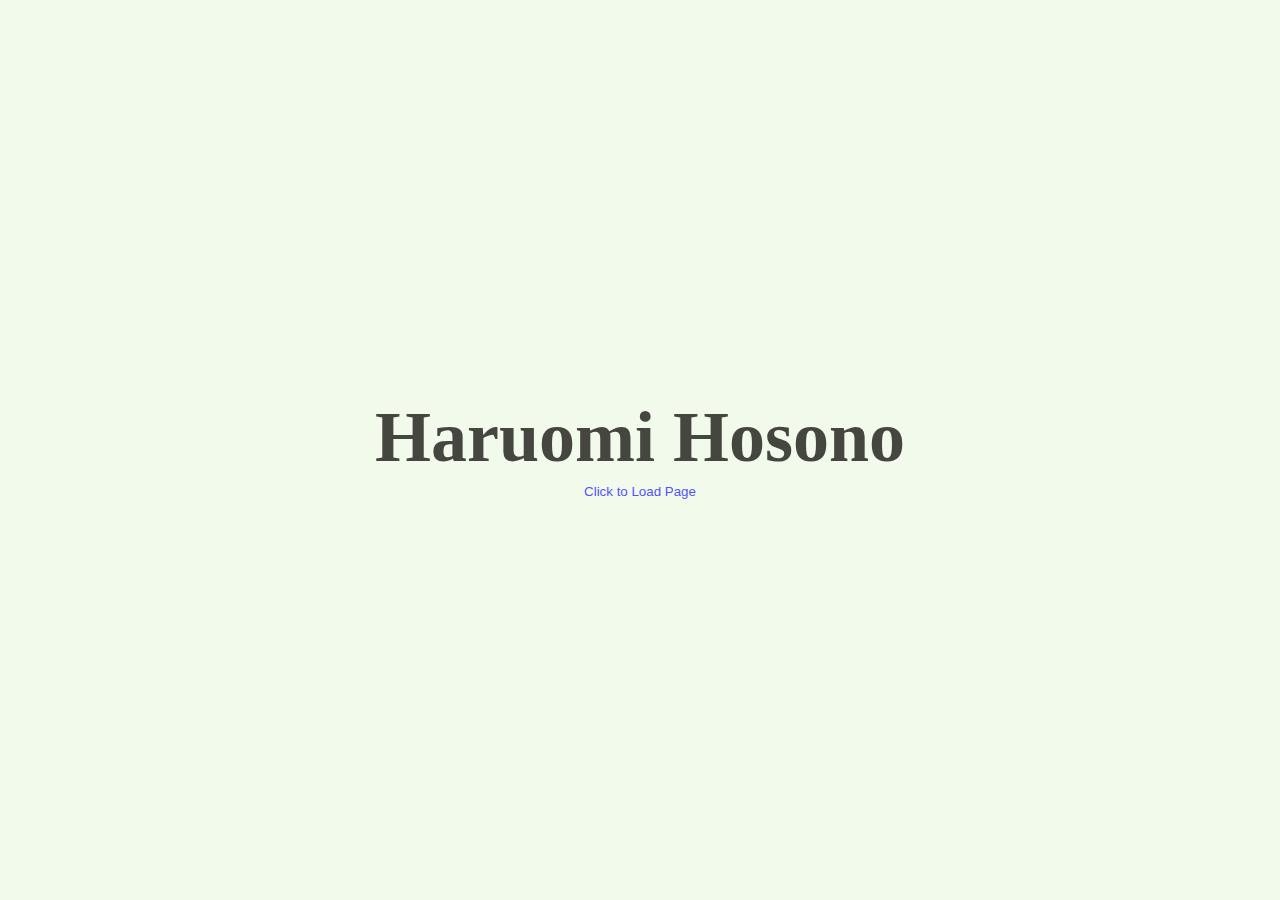
<file: IM/a2/e3/index.html>
<!DOCTYPE html>

<!-- 

I uses animations and transitioning background colors to give the user a sense that the page is constantly changing and progressing. By combining light and dark shades with contrasting colors, it can make the text more legible.
-->

<html lang="en">

  <head>

    <meta charset="utf-8" name="viewport" content="width=device-width, initial-scale=1.0">

    <link rel="stylesheet" type="text/css" href="style.css">

    <title>Loading Page</title>

    <script src="./fakeLoad.js" defer></script>

  </head>

  <body id="load-body">

      <h1>Haruomi Hosono</h1>
      <!--
        Typically I'd use an <a> here but as we're faking a load time I'm using a <button> instead.  If it was an 
        <a> I would leave off the target attribute so that it would redirect the current tab.
      -->
      <!--
        The function loadPageAfterDelay() is declared in the file fakeLoad.js - it takes a number value that sets the 
        amount of time it takes in ms and a url to redirect to.
      -->
      <button id="load-link" onclick="loadPageAfterDelay(10000, './hosono.html')">Click to Load Page</button>
      <!--
        This is a div we're using for the throbber - if we wanted to do a % based loading bar there is an element 
        called <progress> but as this one is just indicating a wait rather than providing direct feedback on progress I've 
        opted for using a <div>.
      -->
      <div id="load-throbber"></div>

  </body>

</html>
</file>
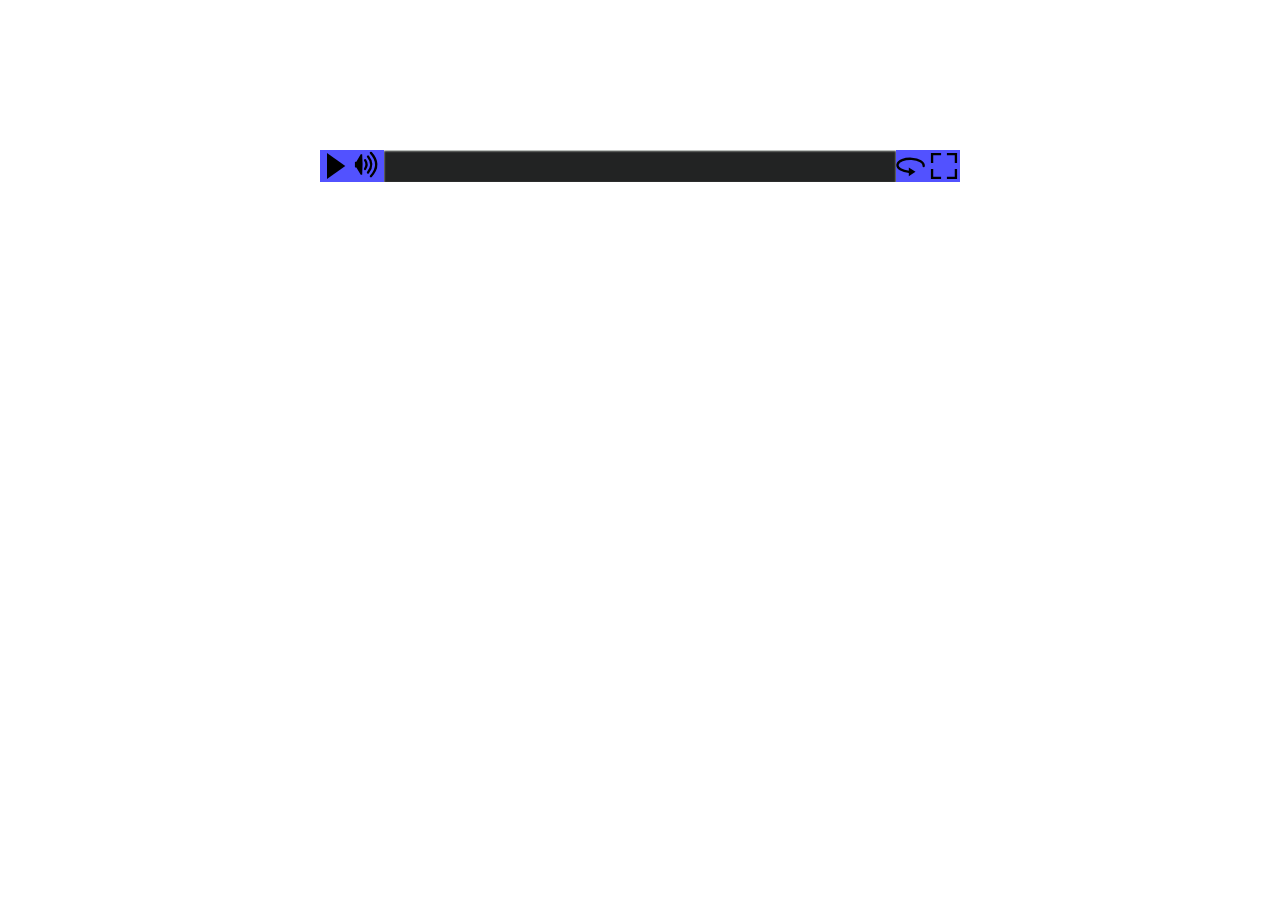
<file: IM/a2/e4/index.html>
<!DOCTYPE html>

<html lang="en">

  <head>

    <meta charset="utf-8" name="viewport" content="width=device-width, initial-scale=1.0">
    <title>Media Player Experiment</title>
    <link rel="stylesheet" href="style.css">
    <script src="playerControls.js" defer></script>

  </head>

  <body>

    <div class="video-player-wrapper">
      <div class="video-element-wrapper">

        <video id="videoElement" controls>
          <source src="https://thelongesthumstore.sgp1.cdn.digitaloceanspaces.com/IM-2250/miac.mp4" type="video/mp4">
        </video>

        <img id="videoPlayOverlay" src="./icons/play.svg">

      </div>
  
      <div class="video-controls-wrapper" id="controlsWrapper">

        <button class="video-control-button" id="playButton"></button>

        <button class="video-control-button" id="muteButton"></button>

        <progress class="video-progress-bar" id="progressBar" value="0"></progress>

        <button class="video-control-button" id="loopButton"></button>

        <button class="video-control-button" id="fullScreenButton"></button>

      </div>

    </div>

  </body>

</html>
</file>
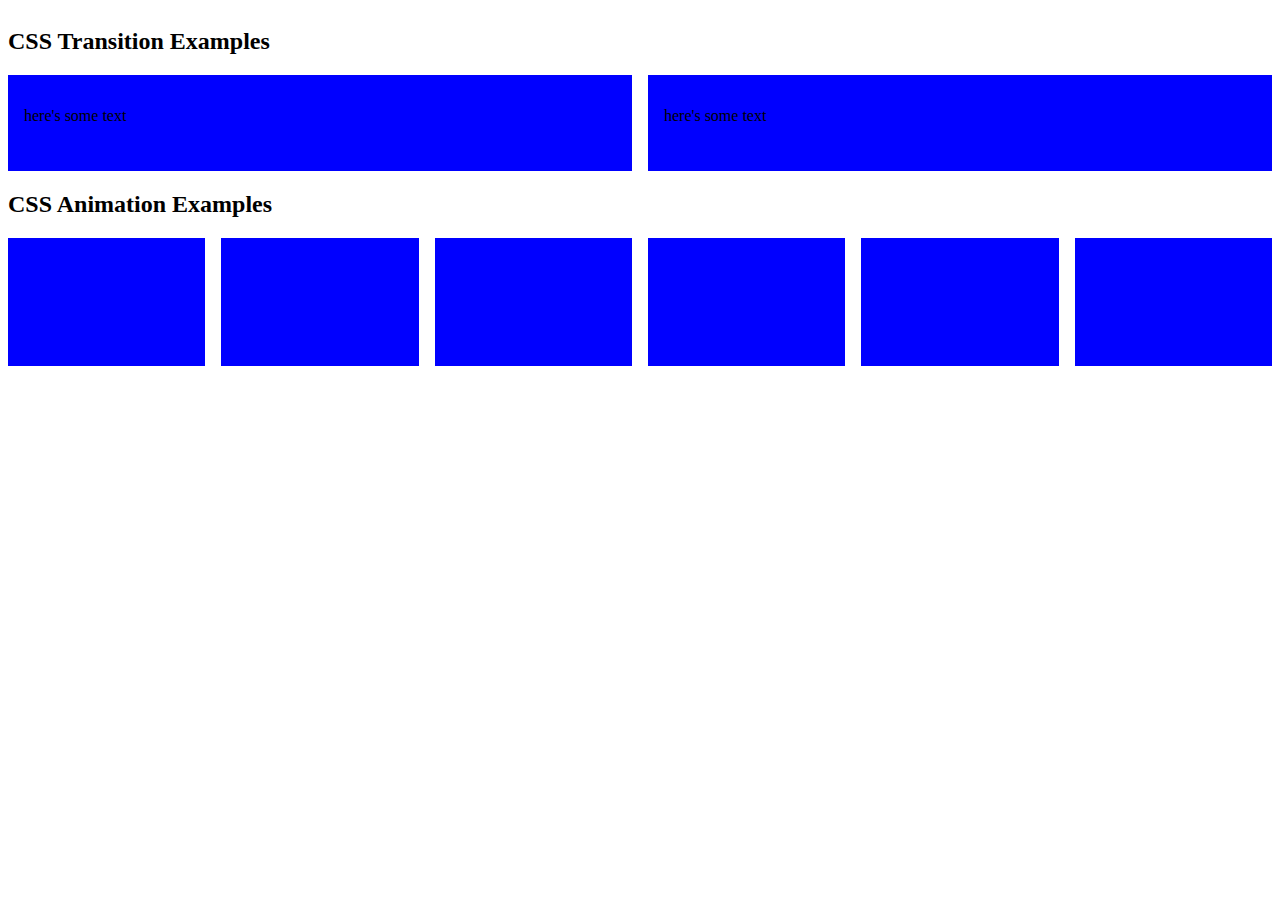
<file: IM/a2/e3/motionTest.html>
<!DOCTYPE html>

<html lang="en">

  <head>

    <meta charset="utf-8" name="viewport" content="width=device-width, initial-scale=1.0">

    <link rel="stylesheet" type="text/css" href="motion.css">

    <title>Motion Test</title>

    <script src="./fakeLoad.js" defer></script>

  </head>

  <body>

    <div id="motion-container">

      <h2>CSS Transition Examples</h2>

      <div id="transition-container">

        <div class="transitionExample" id="transition-example-1">
          <p>here's some text</p>
        </div>
        <div class="transitionExample" id="transition-example-2">
          <p>here's some text</p>
        </div>

      </div>
      
      <h2>CSS Animation Examples</h2>

      <div id="animation-container">

        <div class="animationExample" id="animation-example-1"></div>
        <div class="animationExample" id="animation-example-2"></div>
        <div class="animationExample" id="animation-example-3"></div>
        <div class="animationExample" id="animation-example-4"></div>
        <div class="animationExample" id="animation-example-5"></div>
        <div class="animationExample" id="animation-example-6"></div>

      </div>

    </div>

  </body>

</html>
</file>
<file: IM/a2/e3/style.css>
/*
  I uses animations and transitioning background colors to give the user a sense that the page is constantly changing and progressing. By combining light and dark shades with contrasting colors, it can make the text more legible.
*/

*{
  box-sizing: border-box;
  background-origin: border-box;
  margin: 0;
}

:root{
  /* first two colours come from Kuroi's Manga Pallete Palette */
  /* https://lospec.com/palette-list/manga-pallete */
  --col-01:#464641;
  --col-02:#f2fbeb;
  --col-03:#66348f;
  --col-04:#b6e878;
  font-size: 16px;
  /* scroll behaviour makes the <a> links to ids scroll to position over time rather than immediately */
  scroll-behavior: smooth;
}

body{
  padding: 1rem;
  background-color: var(--col-02);
  color: var(--col-01);
  transition: 3s;/*light to dark*/
}

#motion-container{
  display: flex;
  flex-direction: column;
}

#transition-container{
  width: 100%;
  display: flex;
  flex-direction: row;
  gap: 1rem;
}

#transition1:hover{
  background-color: rgb(84, 58, 90);
  color: aqua;
  transition: background-color 1s, color 1s;
}

#animation-container{
  width: 100%;
  display: flex;
  flex-direction: row;
  gap: 1rem;
}

.animation-container li {
  display: inline-block;
  margin-right: 20px;
}

.animation-container li a {
  height: 8rem;
  background-color: blue;
  flex-grow: 1;
  animation: cycleColour 2s infinite;
}


.button{
  color:rgb(var(--col-01-r), var(--col-01-g), var(--col-01-b));
  background-color: rgb(var(--col-02-r), var(--col-02-g), var(--col-02-b));;
}

nav {
  margin-top: 1rem;
}

nav li{
  font-size: 1rem;
}

section{
  margin-bottom: 2rem;
}

h1{
  font-size: 3rem;
}

h2{
  font-size: 2rem;
}

p{
  font-size: 1rem;
  margin-top: 1rem;
}

figcaption{
  width: fit-content;
}

dl ul{
  margin-bottom: 0;
}

li{
  font-size: 1rem;
}

dd{
  padding-left: 60px;
}

li ul{
  padding-left: 40px;
}

.img-wrapper{
  width: 100%;
  margin-bottom: 1.5rem;
}

.img-figure{
  display: flex;
  flex-direction: column;
  align-items: center;
}

.article-img{
  width: 80%;
}

.res-columns{
  column-width: 25rem;
}

#mode-button{
  float: right;
  /* note the use of position: sticky to keep the button on the page even with scrolling */
  position: sticky;
  top: 1rem;
}


/* code for loading page */

#load-body{
  height: 100vh;
  display: flex;
  flex-direction: column;
  align-items: center;
  justify-content: center;
  animation: cycleColour 2s infinite;
}
@keyframes cycleColour {
  0% {
    background-color: blue;
  }
  20% {
    background-color: greenyellow;
  }
  55%{
    transform: rotate(45deg) scale(0.2);
  }
  100% {
  background-color: crimson;
  }
}
/* changing button to look like a link */
#load-link{
  line-height: 1rem;
  background-color: transparent;
  border: 0;
  cursor: pointer;
  color: #5252ff;
}
/* throbber while page is fake loading */
#load-throbber{
  /* the width, height and background-color give it a shape on the page without any content inside - 
  these value are arbitrary, please change to create your own design  */
  width: 25%;
  height: 1rem;
  background-color: var(--col-03);
  animation: cycleColour 5s infinite;
  animation-delay: 2s;
  /* we also initially set display to none so it only shows once the link is clicked */
  display: none;
}
@keyframes cycleColour {
  0% {
    background-color: blue;
  }
  20% {
    background-color: rgb(10, 12, 6);
  }
  55%{
    transform: rotate(45deg) scale(0.2);
  }
  100% {
  background-color: crimson;
  }
}

/* Media Queries */

/* medium devices 600 - 992 */
@media only screen and (min-width: 600px) {
  :root{
    font-size: 20px;
  }
  
  .img-wrapper{
    width: 75%;
    margin: 1.5rem auto;
  }

}

/* medium devices 992 + */
@media only screen and (min-width: 992px) {
  :root{
    font-size: 24px;
  }

  .img-wrapper{
    max-width: fit-content;
    float: right;
    margin: 1.5rem;
  }

}

@media (prefers-reduced-motion) {
  :root{
    scroll-behavior: auto;
  }
}
</file>
<file: IM/a2/e4/style.css>
*{
  box-sizing: border-box;
  background-origin: border-box;
  margin: 0;
}

:root{
  --col-01:#222323;
  --col-02:#f0f6f0;
  --col-03:#5252ff;
  --col-04:#b6e878;
  --col-05:#bcbdbc;
  --col-06:#6f6f6f;
  --border: 1px solid var(--col-02);
}

.video-player-wrapper{
  display: flex;
  flex-direction: column;
  width: 50%;
  margin: 0 auto;
}

.video-element-wrapper{
  display: grid;
  grid-template-columns: 1fr;
  grid-template-rows: 1fr;
}

#videoElement{
  width: 100%;
  grid-column: 1/2;
  grid-row: 1/2;
}

#videoPlayOverlay{
  width: 8rem;
  height: 8rem;
  grid-column: 1/2;
  grid-row: 1/2;
  justify-self: center;
  align-self: center;
  opacity: 0.6;
  display: none;
}

.video-controls-wrapper{
  display: flex;
  justify-content: center;
}
#controlsWrapper{
  display: none;
}
/* For fullscreen button when the mouse is over the button it will zoom in and when the button is clicked the fullscreen command will be executed. And the loop button I created a rotation animation effect. */
.video-control-button{
  background-color: var(--col-03);
  width: 2rem;
  height: 2rem;
  padding: .1rem;
  border: none;
  cursor: pointer;
  transition: transform 0.3s ease;
}

.video-control-button.loop {
  animation: spin 1s infinite;
}

@keyframes spin {
  0% { transform: rotate(0); }
  100% { transform: rotate(360deg); }
}

.video-control-button.zoom {
  transform: scale(1.2);
}

.video-control-button:hover{
  transform: scale(1.2);
  background-color: var(--col-03);
  color: var(--col-06);
  border: 1px solid var(--col-02);
}

.video-control-button:active{
  background-color: var(--col-03);
  color:var(--col-06);
}

.button-icon{
  pointer-events: none;
}

#playButton{
  background-image: url('./icons/play.svg');
}

#muteButton{
  background-image: url('./icons/mute.svg');
}

#fullScreenButton{
  background-image: url('./icons/fullScreen.svg');
}
 #loopButton{
  background-image: url('./icons/loop.svg');
 }
 
 .video-progress-bar {
/* I added new color variable --col-04 for setting gradient color of timeline*/
  -webkit-appearance: none;
  -moz-appearance: none;
  appearance: none;
  border: none;
  height: 2rem;
  flex-grow: 1;
  cursor: pointer;
  background-color: var(--col-01);
  box-shadow: 0 1px 2px var(--col-02) inset;
}

::-moz-progress-bar {
  background-color: var(--col-02);
}

::-webkit-progress-bar {
  background-color: var(--col-01);
  box-shadow: 0 1px 2px var(--col-02) inset;
}

::-webkit-progress-value {
  background-color: var(--col-02);
  background-image: linear-gradient(45deg, var(--col-03) 0%, var(--col-04) 50%, var(--col-03) 100%);
  background-size: 200% 100%;
  animation: loadingAnimation 4s linear infinite;
}

.timeline-loading {
  background-image: repeating-linear-gradient(45deg, var(--col-03) 0% 2%, transparent 2% 4%, var(--col-04) 4%);
  background-size: 200% 100%;
  animation: loadingAnimation 4s linear infinite;
}

@keyframes loadingAnimation {
  100% {
    background-position: 50% 0%;
  }
}
</file>
<file: IM/a2/e3/motion.css>
#motion-container{
  display: flex;
  flex-direction: column;
}

#transition-container{
  width: 100%;
  display: flex;
  flex-direction: row;
  gap: 1rem;
}

.transitionExample{
  padding: 1rem;
  height: 4rem;
  background-color: blue;
  flex-grow: 1;
  transition: background-color 2s, color 4s;
}

#transition-example-1:hover{
  background-color: red;
  color: aqua;
  transition: background-color 1s, color 1s;
}

#transition-example-2:hover{
  background-color: green;
  animation: cycleColour 4s infinite;
}

#animation-container{
  width: 100%;
  display: flex;
  flex-direction: row;
  gap: 1rem;
}

.animationExample{
  height: 8rem;
  background-color: blue;
  flex-grow: 1;
  animation: cycleColour 2s infinite;
}

@keyframes cycleColour {
  0% {
    background-color: blue;
  }
  20% {
    background-color: greenyellow;
  }
  55%{
    transform: rotate(45deg) scale(0.2);
  }
  100% {
  background-color: crimson;
  }
}


#animation-example-1{
  animation: cycleColour 5s infinite ease-in;
}

#animation-example-2{
  animation: cycleColour 5s infinite ease-out;
}

#animation-example-3{
  animation: cycleColour 5s infinite ease-in-out;
}

#animation-example-4{
  animation: cycleColour 5s infinite linear;
}

#animation-example-5{
  animation: cycleColour 5s infinite ease-in reverse;
}

#animation-example-6{
  animation: cycleColour 5s infinite ease-in alternate;
}
</file>
